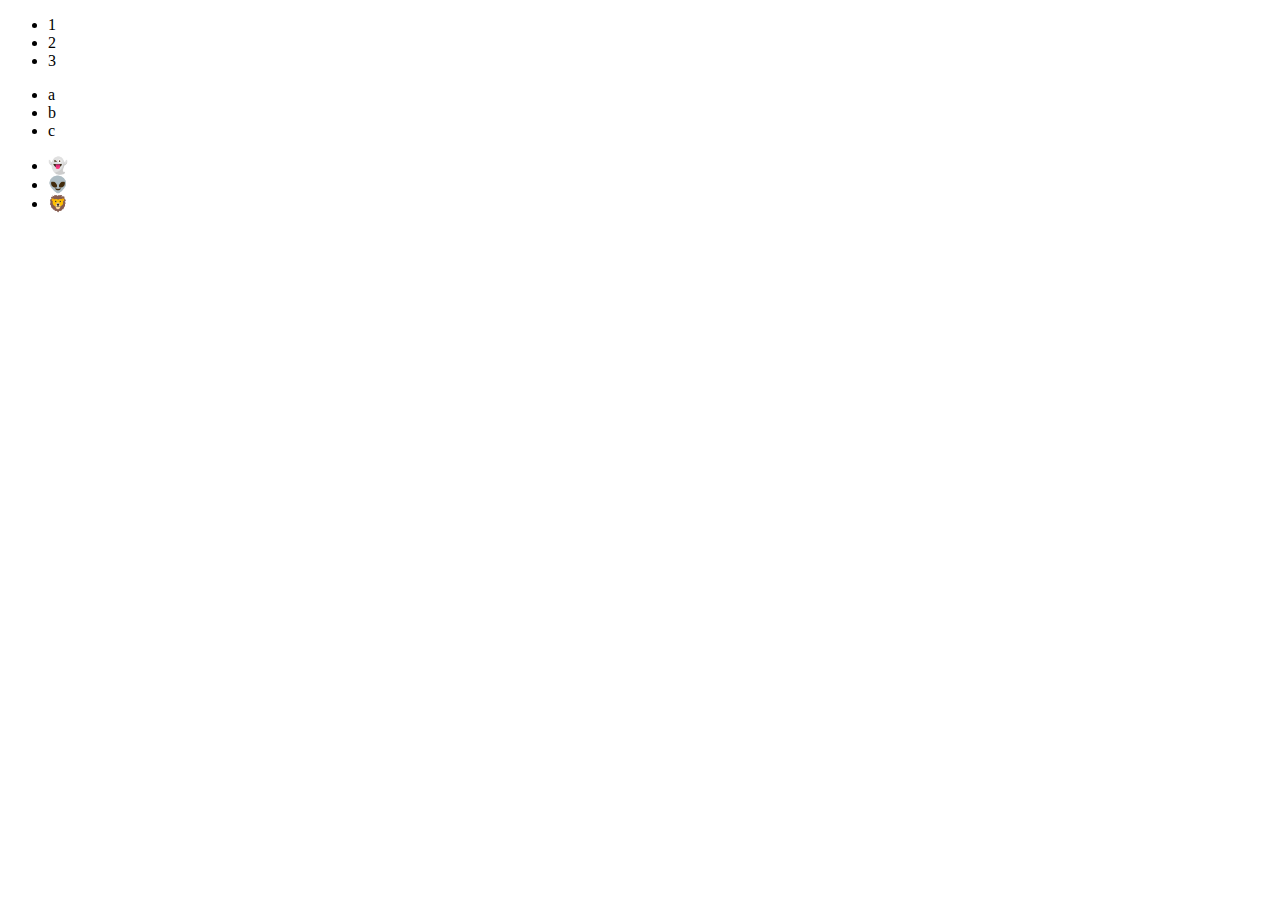
<file: forEach/index.html>
<!DOCTYPE html>
<html lang="en">
<head>
    <meta charset="UTF-8">
    <meta http-equiv="X-UA-Compatible" content="IE=edge">
    <meta name="viewport" content="width=device-width, initial-scale=1.0">
    <title>Document</title>
</head>
<body>
    

    <!-- <ul></ul> -->

    <ul>
        <li>1</li>
        <li>2</li>
        <li>3</li>
      </ul>
      <ul>
        <li>a</li>
        <li>b</li>
        <li>c</li>
      </ul>
      <ul>
        <li>👻</li>
        <li>👽</li>
        <li>🦁</li>
      </ul>






    <script src="main.js"></script>
</body>
</html>
</file>
